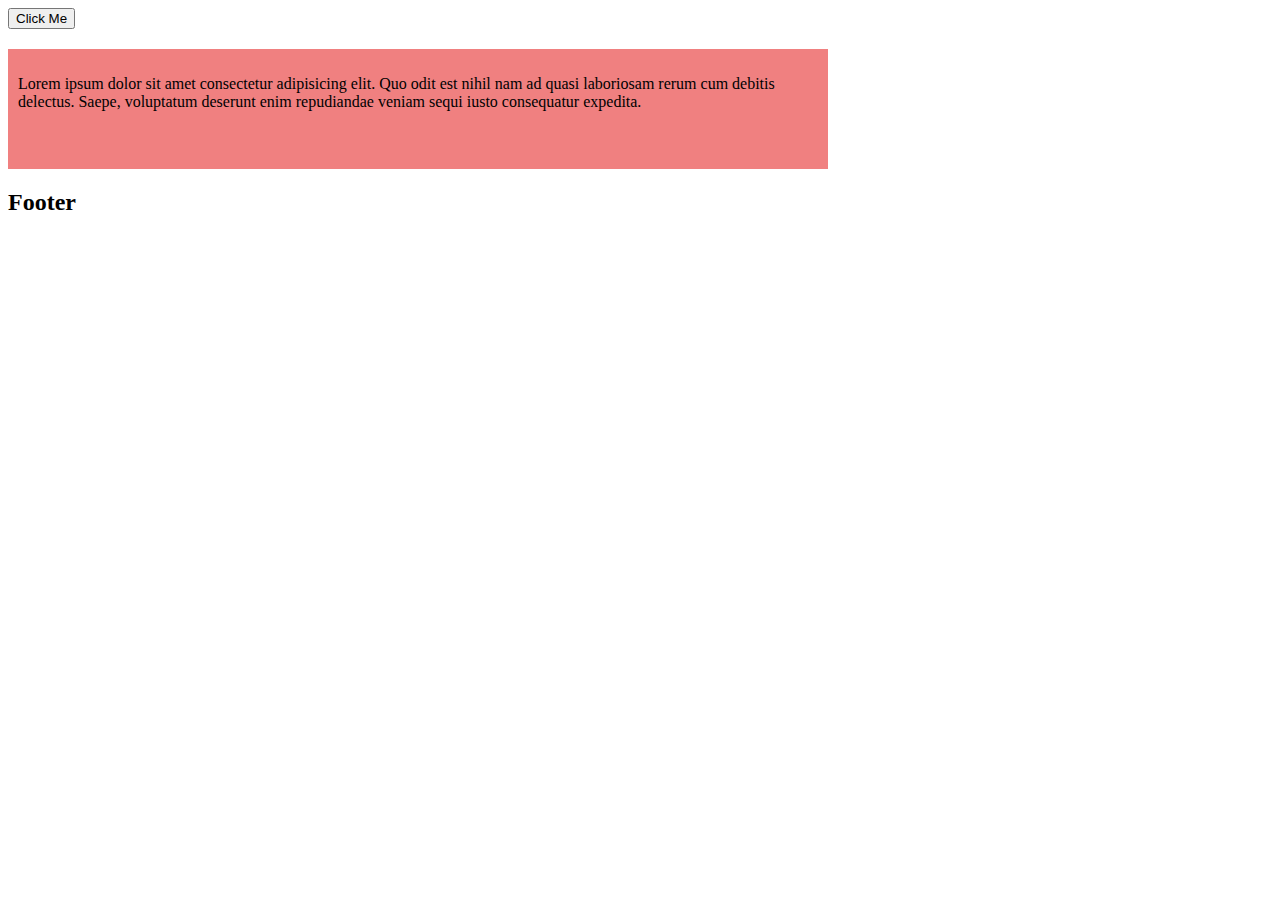
<file: Animation/index.html>
<!DOCTYPE html>
<html lang="en">
  <head>
    <meta charset="UTF-8" />
    <meta name="viewport" content="width=device-width, initial-scale=1.0" />
    <title>Document</title>
    <link rel="stylesheet" href="style.css" />
  </head>
  <body>
    <button id="btn">Click Me</button>
    <div id="div1" class="div-style">
      <p>
        Lorem ipsum dolor sit amet consectetur adipisicing elit. Quo odit est
        nihil nam ad quasi laboriosam rerum cum debitis delectus. Saepe,
        voluptatum deserunt enim repudiandae veniam sequi iusto consequatur
        expedita.
      </p>
    </div>

    <h2>Footer</h2>
    <script src="https://ajax.googleapis.com/ajax/libs/jquery/3.7.1/jquery.min.js"></script>
    <script src="index.js"></script>
  </body>
</html>
</file>
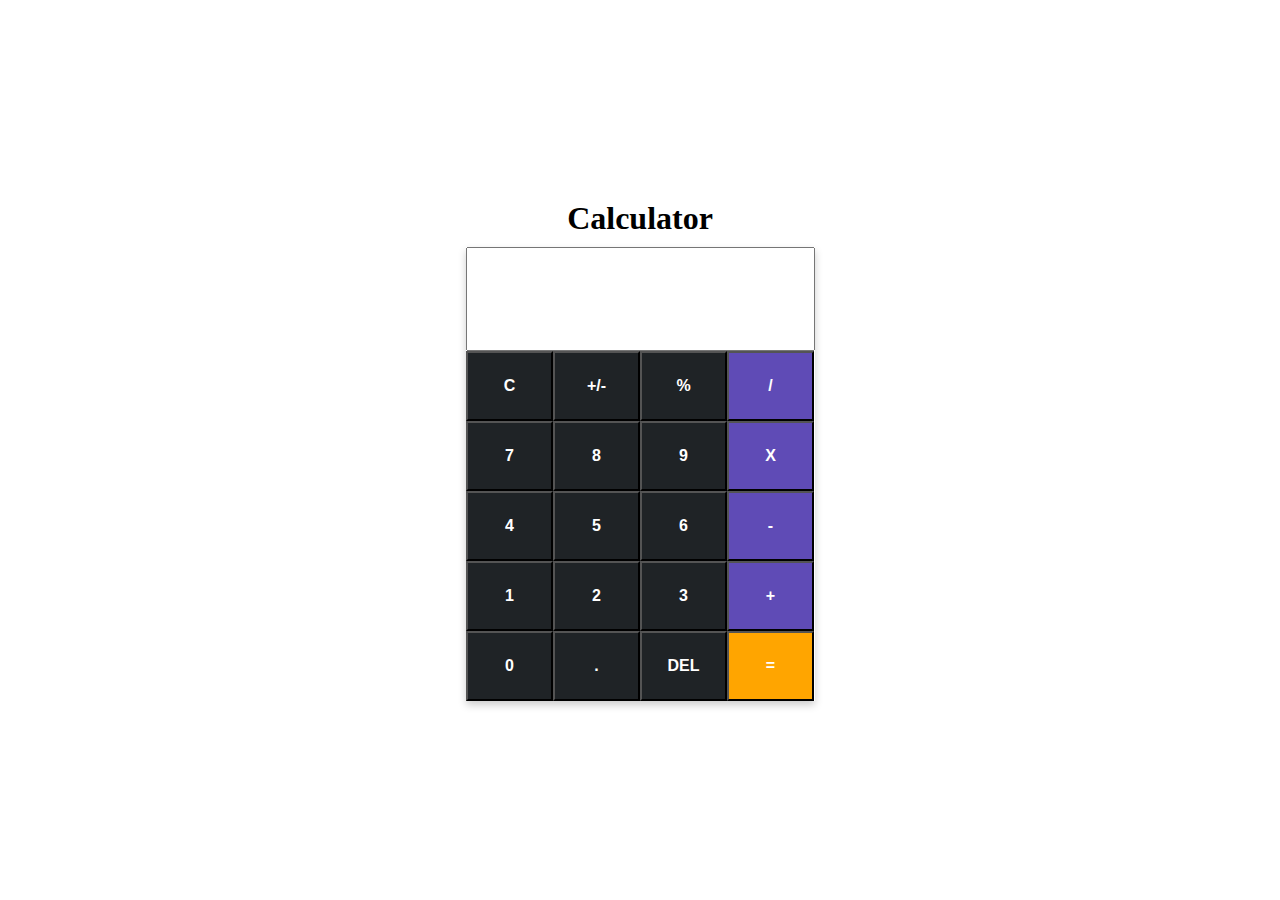
<file: calculator project using HTML, CSS, jQuery/index.html>
<!DOCTYPE html>
<html lang="en">
  <head>
    <meta charset="UTF-8" />
    <meta name="viewport" content="width=device-width, initial-scale=1.0" />
    <title>Calculator</title>
    <link rel="stylesheet" href="styls.css" />
  </head>
  <body class="container">
    <div>
      <h1>Calculator</h1>
      <div class="card">
        <div class="calc-head">
          <input type="text" id="result" maxlength="10" />
        </div>
        <div class="calc-body">
          <div>
            <input
              type="button"
              class="btn"
              value="C"
              onclick="clearResult()"
            />
            <input type="button" class="btn" value="+/-" />
            <input type="button" class="btn" value="%" />
            <input
              type="button"
              class="btn btn-style"
              value="/"
              onclick="insertNumber('/')"
            />
          </div>

          <div>
            <input
              type="button"
              class="btn"
              value="7"
              onclick="insertNumber(7)"
            />
            <input
              type="button"
              class="btn"
              value="8"
              onclick="insertNumber(8)"
            />
            <input
              type="button"
              class="btn"
              value="9"
              onclick="insertNumber(9)"
            />
            <input
              type="button"
              class="btn btn-style"
              value="X"
              onclick="insertNumber('*')"
            />
          </div>

          <div>
            <input
              type="button"
              class="btn"
              value="4"
              onclick="insertNumber(4)"
            />
            <input
              type="button"
              class="btn"
              value="5"
              onclick="insertNumber(5)"
            />
            <input
              type="button"
              class="btn"
              value="6"
              onclick="insertNumber(6)"
            />
            <input
              type="button"
              class="btn btn-style"
              value="-"
              onclick="insertNumber('-')"
            />
          </div>

          <div>
            <input
              type="button"
              class="btn"
              value="1"
              onclick="insertNumber(1)"
            />
            <input
              type="button"
              class="btn"
              value="2"
              onclick="insertNumber(2)"
            />
            <input
              type="button"
              class="btn"
              value="3"
              onclick="insertNumber(3)"
            />
            <input
              type="button"
              class="btn btn-style"
              value="+"
              onclick="insertNumber('+')"
            />
          </div>

          <div>
            <input
              type="button"
              class="btn"
              value="0"
              onclick="insertNumber(0)"
            />
            <input
              type="button"
              class="btn"
              value="."
              onclick="insertNumber('.')"
            />
            <input
              type="button"
              class="btn"
              value="DEL"
              onclick="deleteNumber()"
            />
            <input
              type="button"
              class="btn"
              style="background-color: orange"
              value="="
              onclick="calculate()"
            />
          </div>
        </div>
      </div>
    </div>
    <script src="https://ajax.googleapis.com/ajax/libs/jquery/3.7.1/jquery.min.js"></script>
    <script src="index.js"></script>
  </body>
</html>
</file>
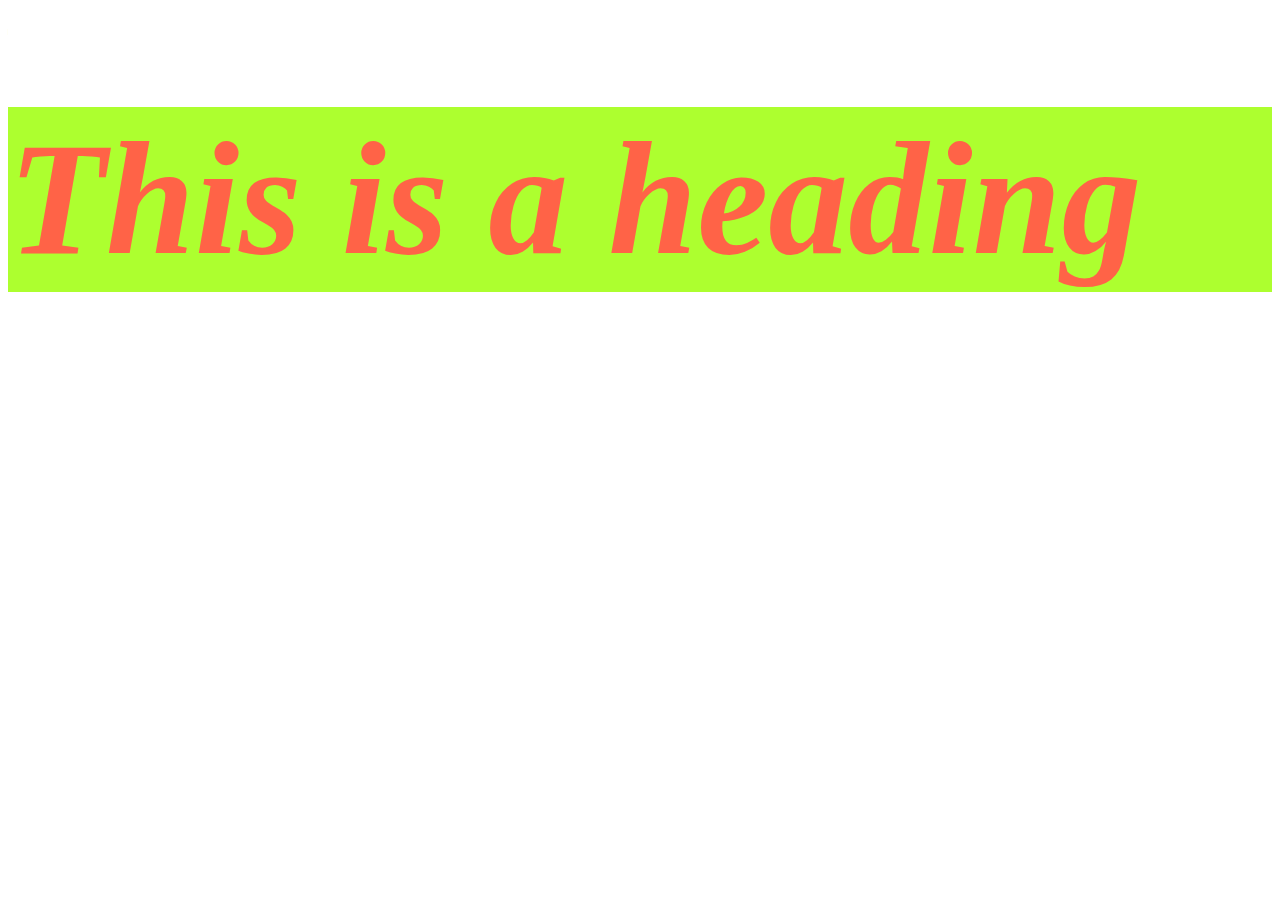
<file: CSS Style manipulating/index.html>
<!DOCTYPE html>
<html lang="en">
<head>
    <meta charset="UTF-8">
    <meta name="viewport" content="width=device-width, initial-scale=1.0">
    <title>Document</title>
    <link rel="stylesheet" href="style.css">
</head>
<body>
    <h1>This is a heading</h1>
    <script src="https://ajax.googleapis.com/ajax/libs/jquery/3.7.1/jquery.min.js"></script>
    <script src="index.js"></script>
</body>
</html>
</file>
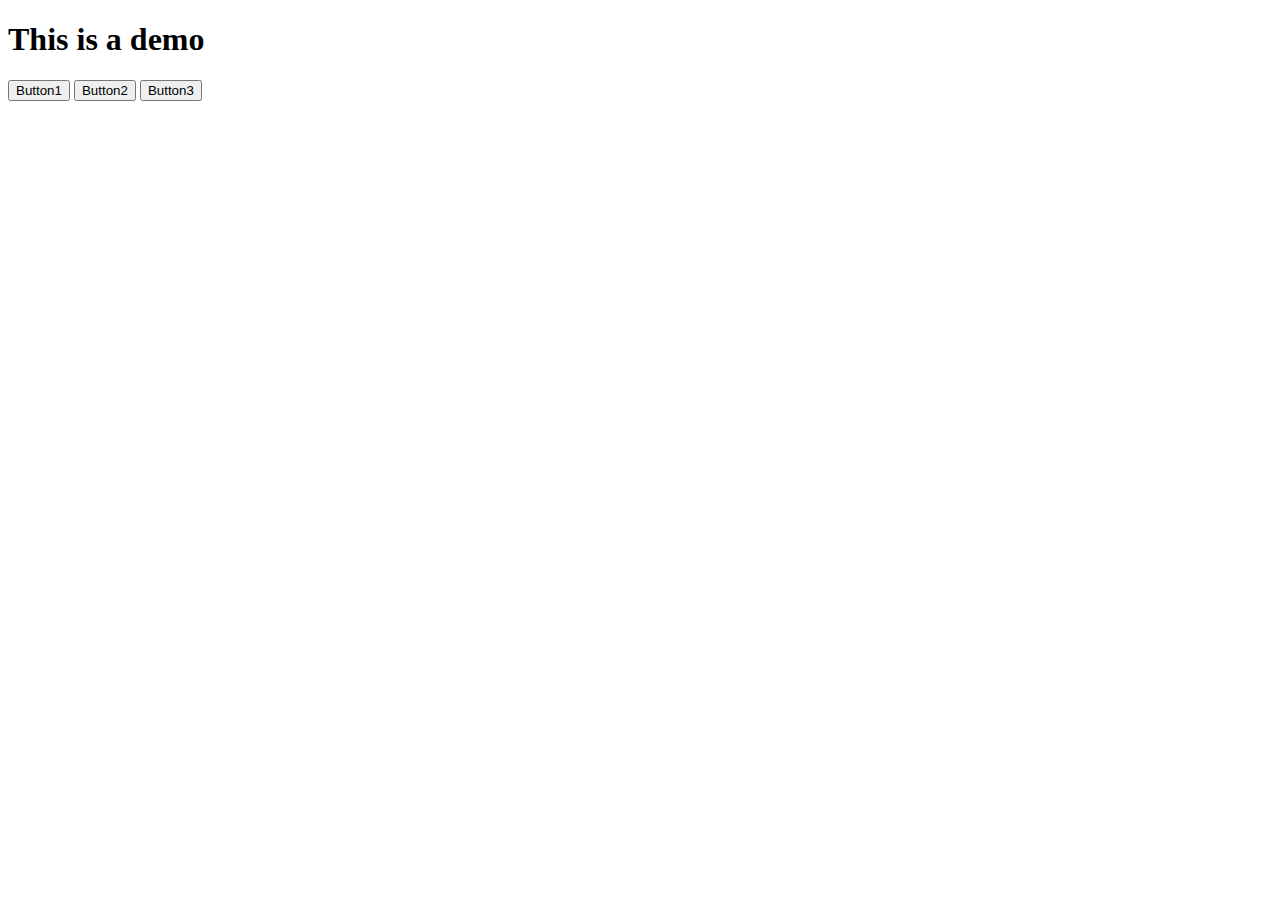
<file: Event Listener/index.html>
<!DOCTYPE html>
<html lang="en">
  <head>
    <meta charset="UTF-8" />
    <meta name="viewport" content="width=device-width, initial-scale=1.0" />
    <title>Document</title>
    <link rel="stylesheet" href="style.css" />
  </head>
  <body>
    <h1>This is a demo</h1>
    <!-- <button>Click Me</button> -->

    <button class="myButton">Button1</button>
    <button class="myButton">Button2</button>
    <button class="myButton">Button3</button>

    <script src="https://ajax.googleapis.com/ajax/libs/jquery/3.7.1/jquery.min.js"></script>
    <script src="index.js"></script>
  </body>
</html>
</file>
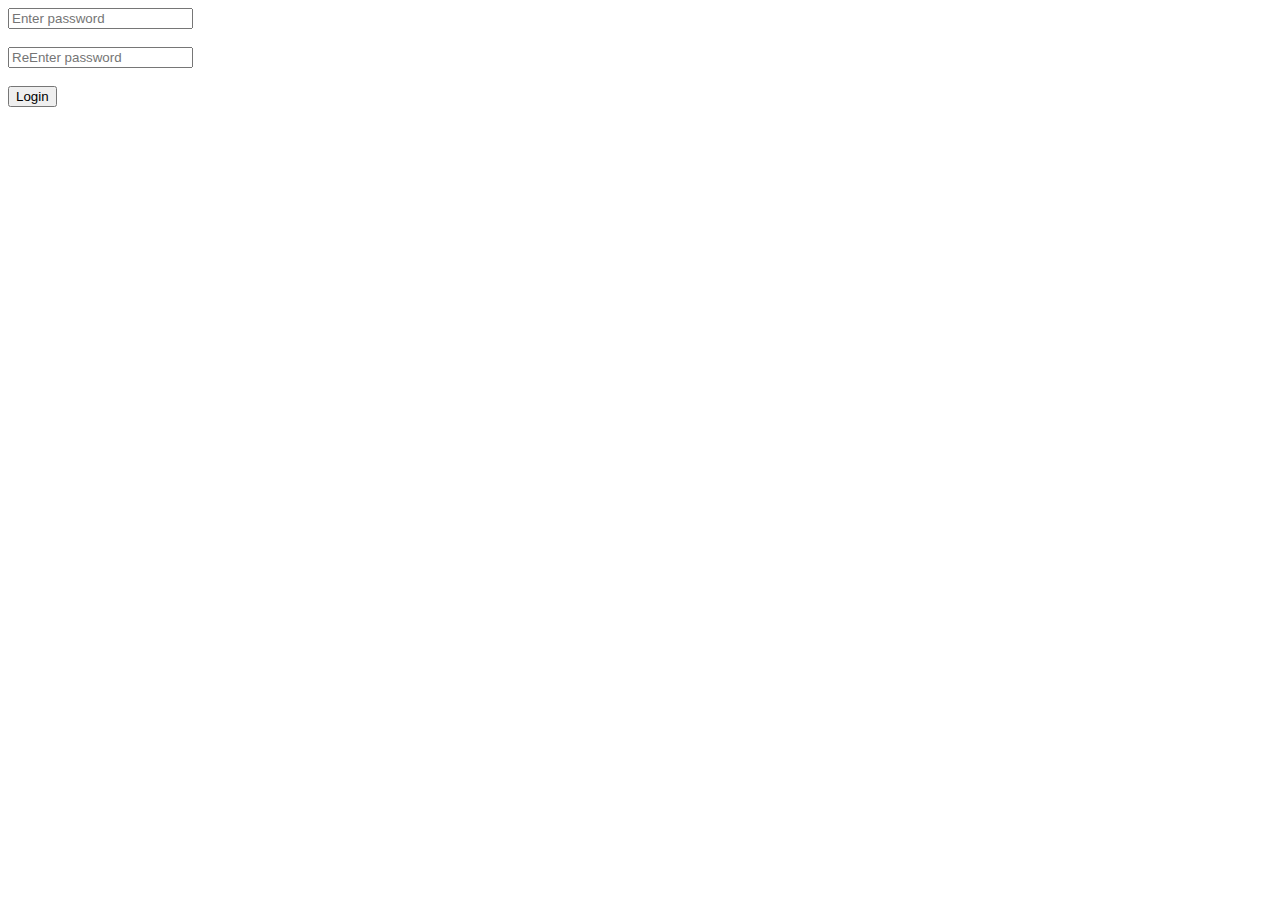
<file: Login demo project/index.html>
<!DOCTYPE html>
<html lang="en">
  <head>
    <meta charset="UTF-8" />
    <meta name="viewport" content="width=device-width, initial-scale=1.0" />
    <title>Document</title>
    <link rel="stylesheet" href="style.css" />
  </head>
  <body>
    <input type="password" name="" id="pass1" placeholder="Enter password" />
    <br />
    <br />
    <input type="password" name="" id="pass2" placeholder="ReEnter password" />
    <br />
    <br />
    <button id="loginButton">Login</button>

    <script src="https://ajax.googleapis.com/ajax/libs/jquery/3.7.1/jquery.min.js"></script>
    <script src="index.js"></script>
  </body>
</html>
</file>
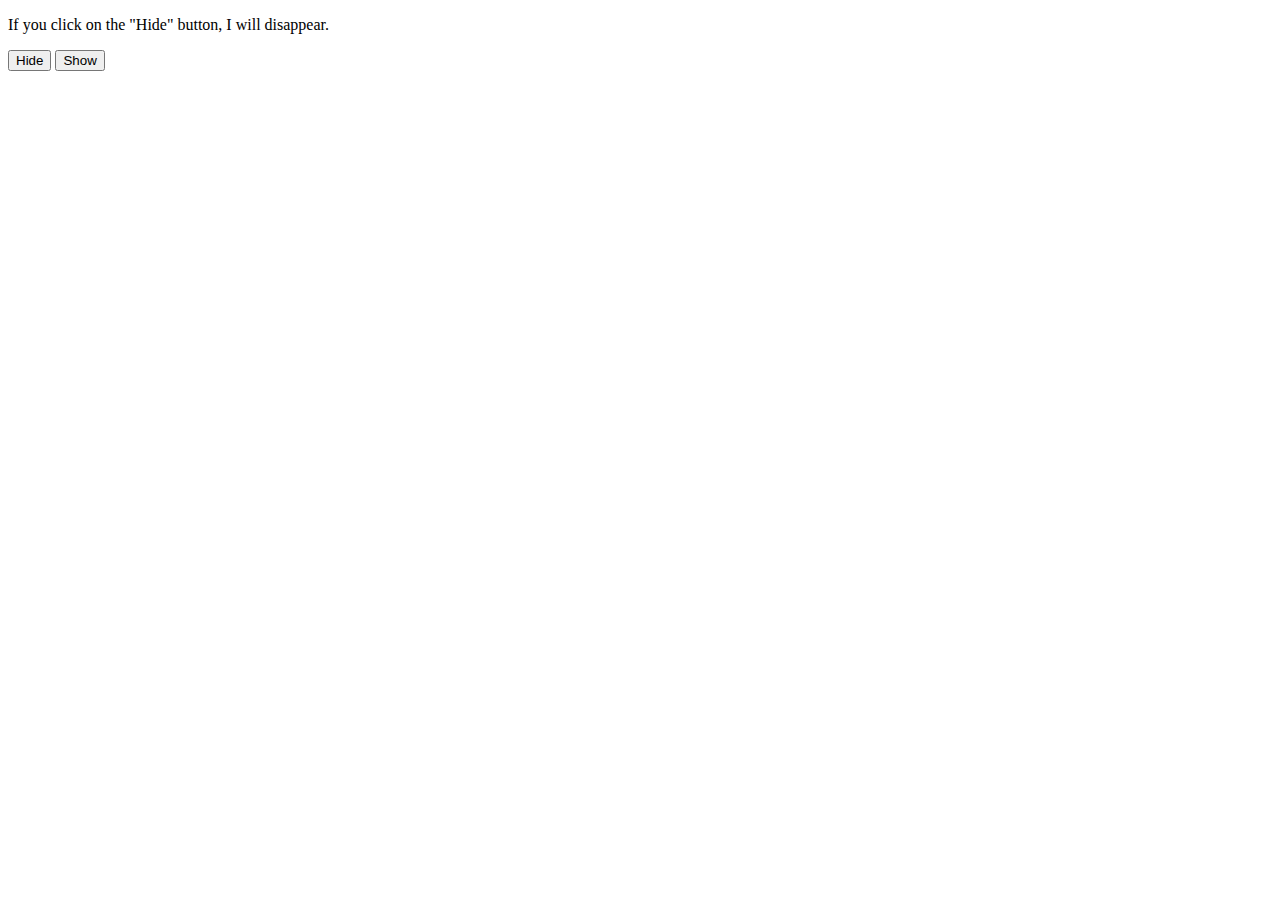
<file: Query hide() and show()/index.html>
<!DOCTYPE html>
<html>
  <head>
    <script src="https://ajax.googleapis.com/ajax/libs/jquery/3.7.1/jquery.min.js"></script>
    <script>
      $(document).ready(function () {
        let isValid = true;
        $("#hide").click(function () {
          if (isValid) {
            isValid = false;
            $("p").hide();
          } else {
            $("p").show();
            isValid = true;
          }
        });
      });
    </script>
  </head>
  <body>
    <p>If you click on the "Hide" button, I will disappear.</p>

    <button id="hide">Hide</button>
    <button id="show">Show</button>
  </body>
</html>
</file>
<file: Animation/style.css>
.div-style{
    /* display: none; */
    height: 100px;
    width: 800px;
    margin-top: 20px;
    padding: 10px;
    background-color: lightcoral;
}
</file>
<file: calculator project using HTML, CSS, jQuery/styls.css>
*{
    margin: 0;
    padding: 0;
}

.container{
    display: grid;
            justify-content: center;
            align-items: center;
            height: 100vh;
}

h1{
    text-align: center;
}

.card{
    margin: 0 auto;
    max-width: 350px;
    text-align: center;
    margin-top: 10px;
    box-shadow: 0 4px 8px 0 rgba(0, 0, 0, 0.2);
    transition: 0.3s;
    font-size: 0;
}

.card:hover{
    box-shadow: 0 16px 32px rgba(0, 0, 0, 0.2);
}

.calc-head #result{
    width: 335px;
    height: 100px;
    font-size: 32px;
    font-weight: bold;
    text-align: right;
    padding: 0 5px;
    letter-spacing: 2px;
}

.btn{
    width: 87px;
    height: 70px;
    font-weight: bold;
    font-size: 16px;
    background-color: #1f2326;
    color: white;
}

.btn-style{
    background-color: #5F4BB6;
}

.btn:hover{
    background-color: pink;
}
</file>
<file: CSS Style manipulating/style.css>
.style1{
    font-size: 10rem;
    color: tomato;
}
.style2{
    font-style: italic;
    background-color: greenyellow;
}
</file>
<file: Event Listener/style.css>
.style1{
    font-size: 10rem;
    color: tomato;
}
.style2{
    font-style: italic;
    background-color: greenyellow;
}
</file>
<file: Login demo project/style.css>
.style1{
    font-size: 10rem;
    color: tomato;
}
.style2{
    font-style: italic;
    background-color: greenyellow;
}
</file>
